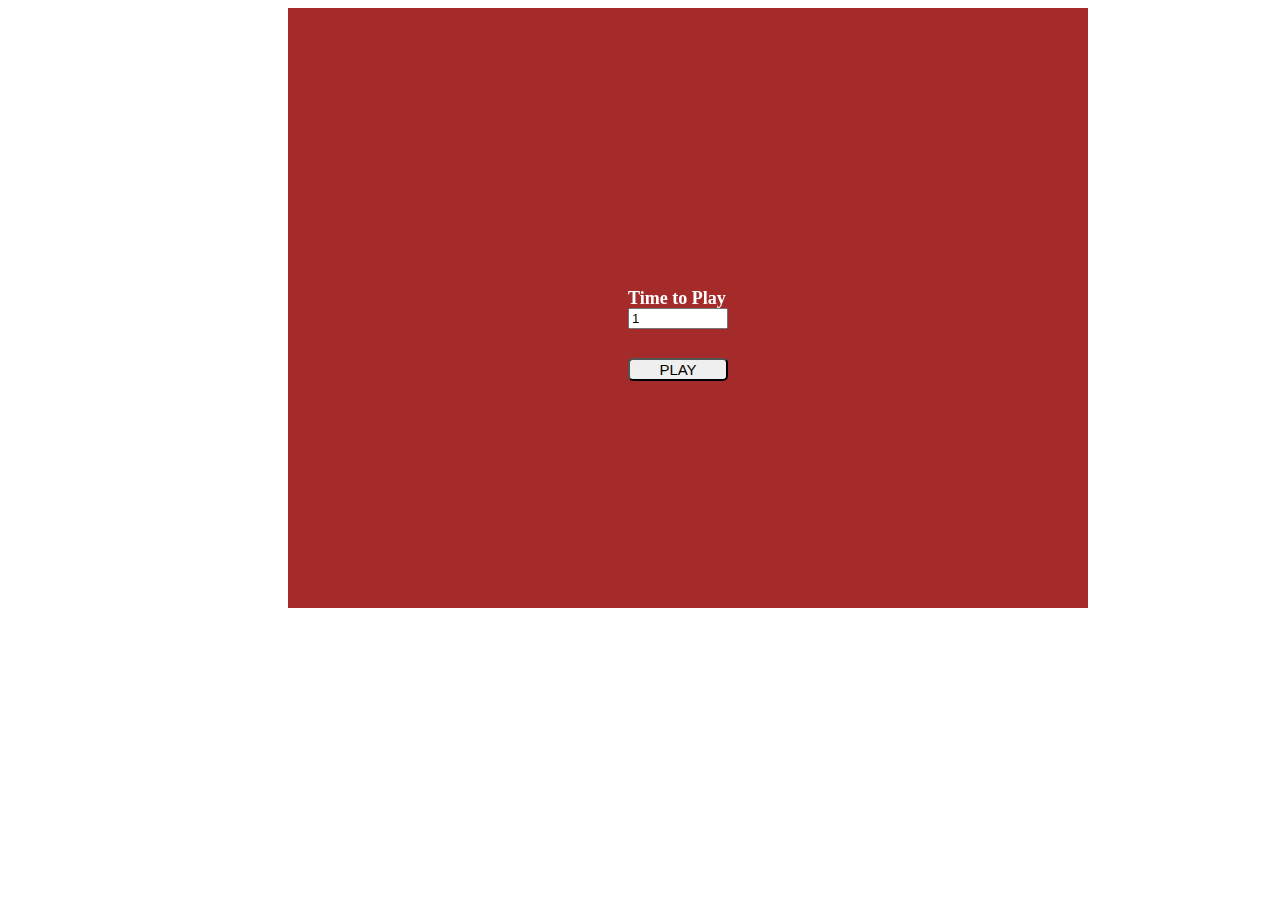
<file: index.html>
<html>
    <link rel="stylesheet" href="game.css">
    <div style="position:relative;width:800px;height:600px">
        <canvas id="canvas" width="800" height="600"></canvas>
        <h5 id="endingScoreText" style="color:white;position:absolute;left:620px;top:250px;width:100px;" >Time to Play</h5>
        <input id="endingScore" type="number" min="1" value="1" style="position:absolute;left:620px;top:300px;width:100px;" />
        <button id="playBtn" style="cursor:pointer; position:absolute;left:620px;top:350px;width:100px; border-radius: 5px;">PLAY</button>
    </div>
    <script src="script.js"></script>
</html>
</file>
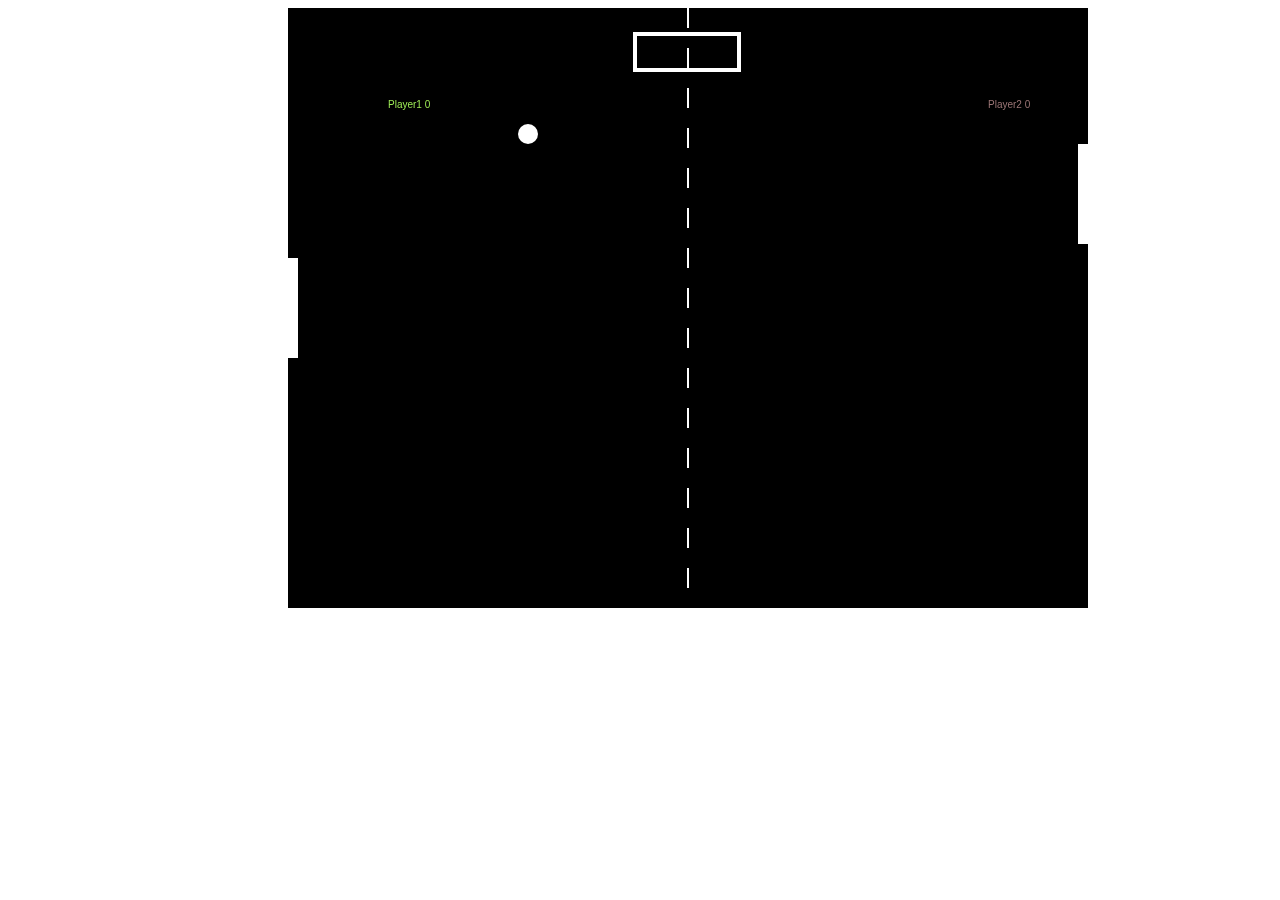
<file: game.html>
<html>
    <head>
        <link rel="stylesheet" href="game.css">
    </head>
    <div style="position: relative; width:800px;height:600px">
        <canvas id="gameCanvas" width="800" height="600"></canvas>
        <div id="progressBar" style="position: absolute; left:625px;top:0px;width:100px;">
            <div id="player1ProgressBarFull"></div>
            <div id="player2ProgressBarFull"></div>
          </div>
        <script src="mygame.js"></script>
    </div>


</html>
</file>
<file: game.css>
#gameCanvas{
  margin-left: 35%;
}

#canvas{
  margin-left: 35%;
}

#endingScoreText{
  font-size: 18px;
}

#playBtn{
font-size: 15px;
}
#progressBar {
    width: 50rem;
    height: 2rem;
    border: 0.3rem solid #ffffff;
    margin-top: 1.5rem;
  }
  
  #player1ProgressBarFull {
    height: 2rem;
    background-color: #9eeb56;
    width: 0%;
    float: left;
  }
  #player2ProgressBarFull{
    height: 2rem;
    background-color: #9b7575;
    width: 0%;
    float: right;
  }
</file>
